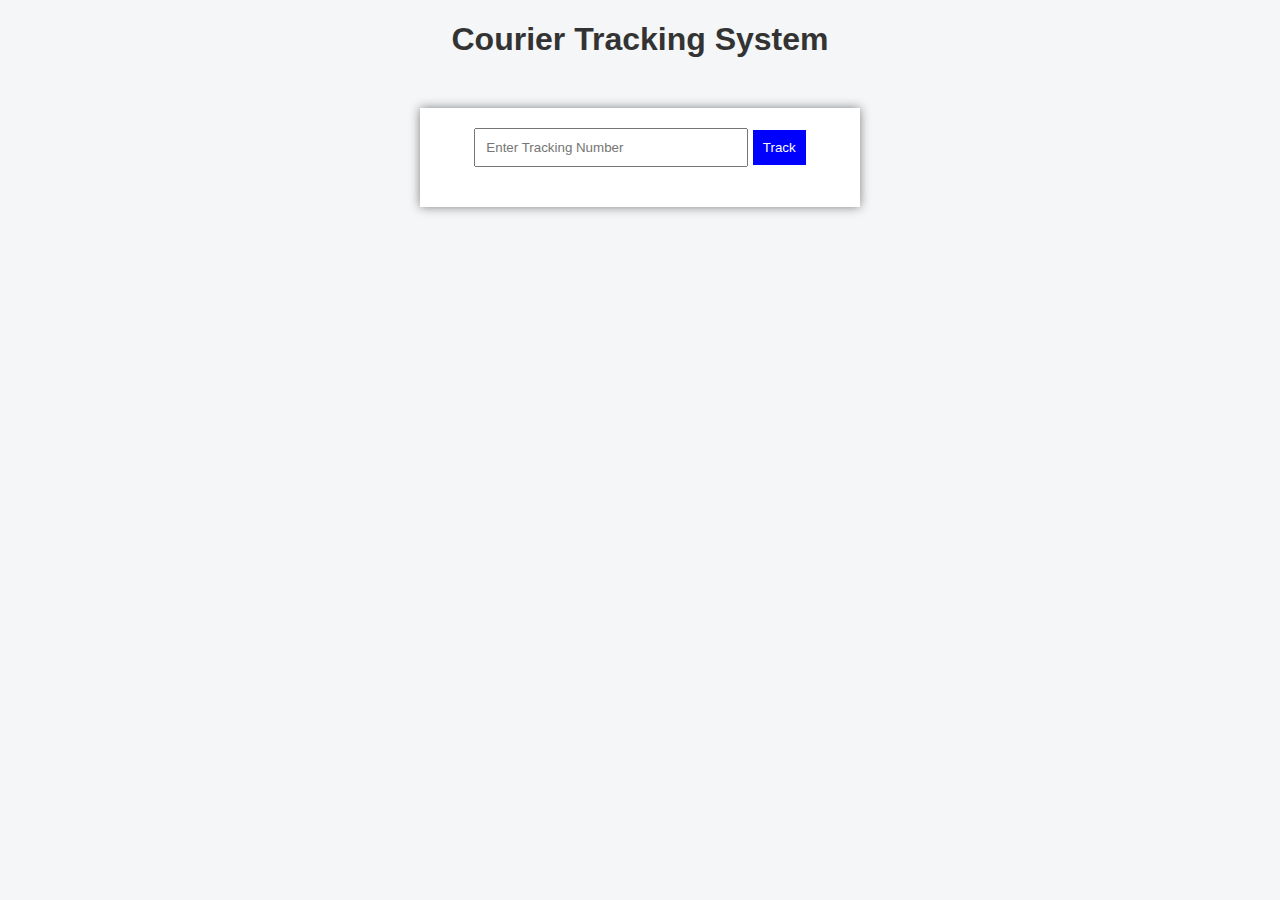
<file: index.html>
<!DOCTYPE html>
<html>
<head>
    <title>Courier Tracking System</title>
    <link rel="stylesheet" href="style.css">
</head>
<body>

    <h1>Courier Tracking System</h1>

    <div class="container">
        <input type="text" id="trackingNumber" placeholder="Enter Tracking Number">
        <button onclick="trackCourier()">Track</button>

        <div id="result"></div>
    </div>

    <script src="script.js"></script>

</body>
</html>
</file>
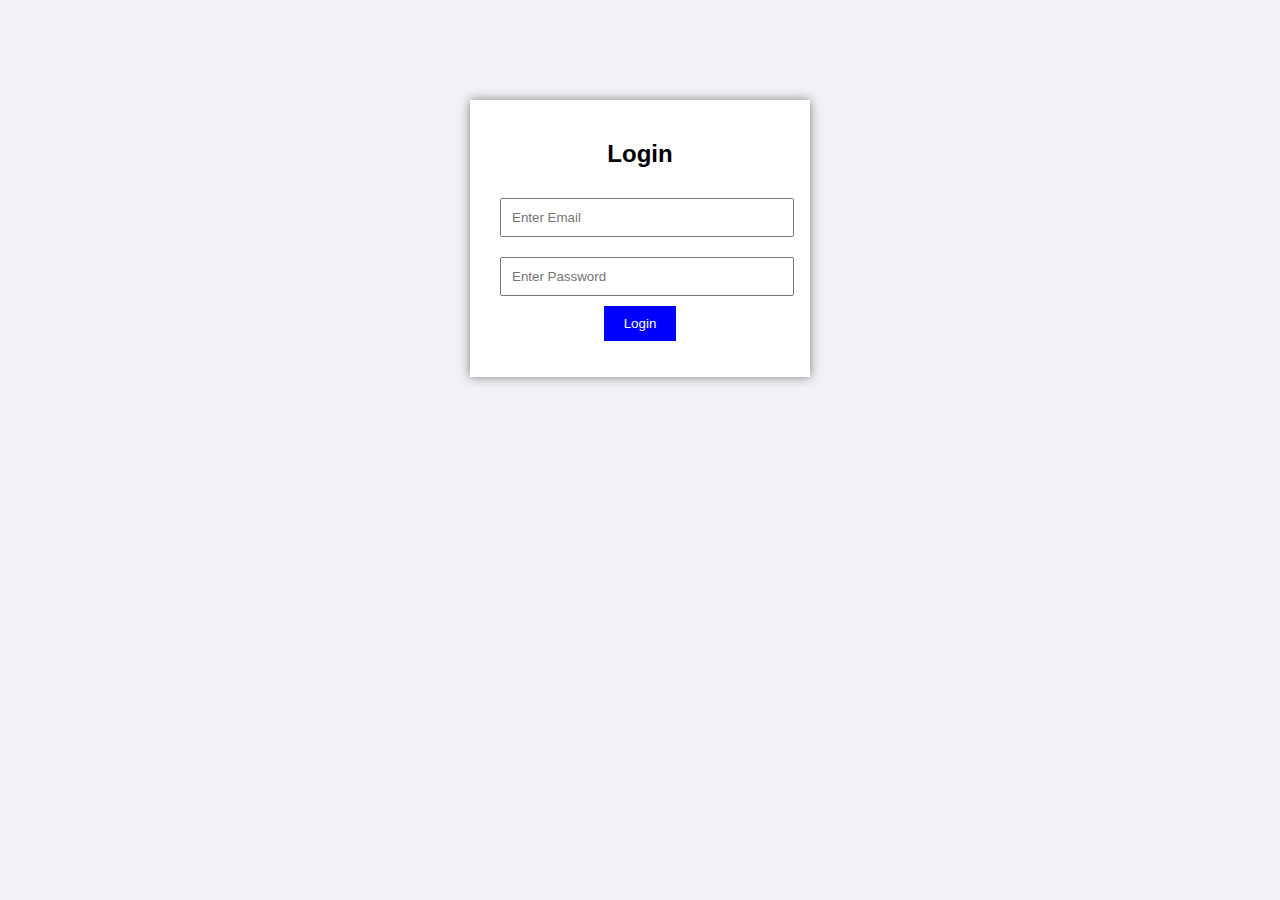
<file: dashboard.html>
<!DOCTYPE html>
<html>
<head>
    <title>Dashboard</title>
    <link rel="stylesheet" href="dashboard.css">
</head>
<body>

    <div class="navbar">

        <h2>Courier Tracking System</h2>

        <button onclick="logout()">Logout</button>

    </div>

    <div class="container">

        <h3 id="welcome"></h3>

        <div class="card">

            <h3>Track Courier</h3>

            <input type="text" id="trackingNumber" placeholder="Enter Tracking Number">

            <button onclick="trackCourier()">Track</button>

            <div id="result"></div>

        </div>

    </div>

<script src="dashboard.js"></script>

</body>
</html>
</file>
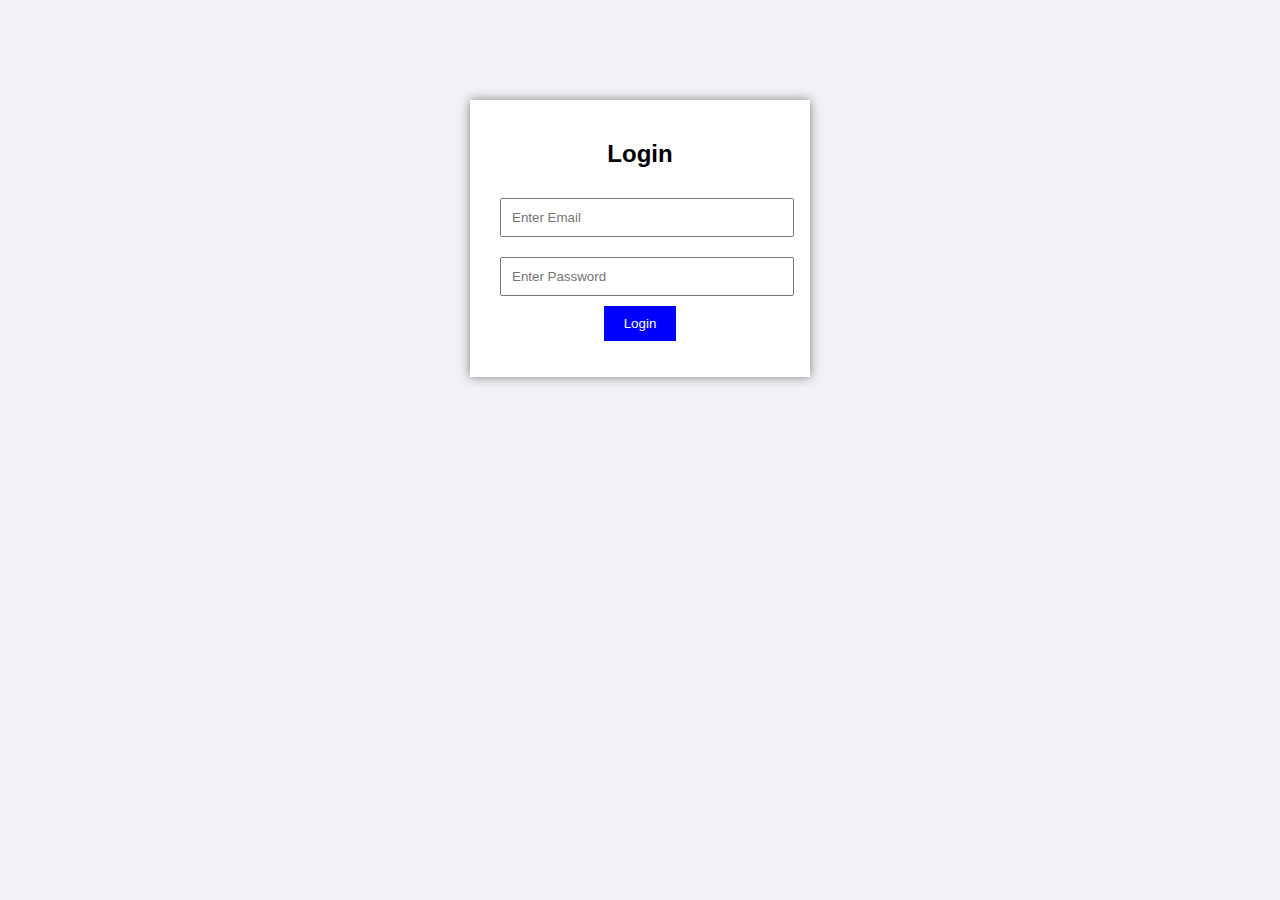
<file: login.html>
<!DOCTYPE html>
<html>
<head>
    <title>Login - Courier Tracking</title>
    <link rel="stylesheet" href="login.css">
</head>
<body>

    <div class="login-container">

        <h2>Login</h2>

        <input type="email" id="email" placeholder="Enter Email">
        <input type="password" id="password" placeholder="Enter Password">

        <button onclick="login()">Login</button>

        <p id="message"></p>

    </div>

    <script src="login.js"></script>

</body>
</html>
</file>
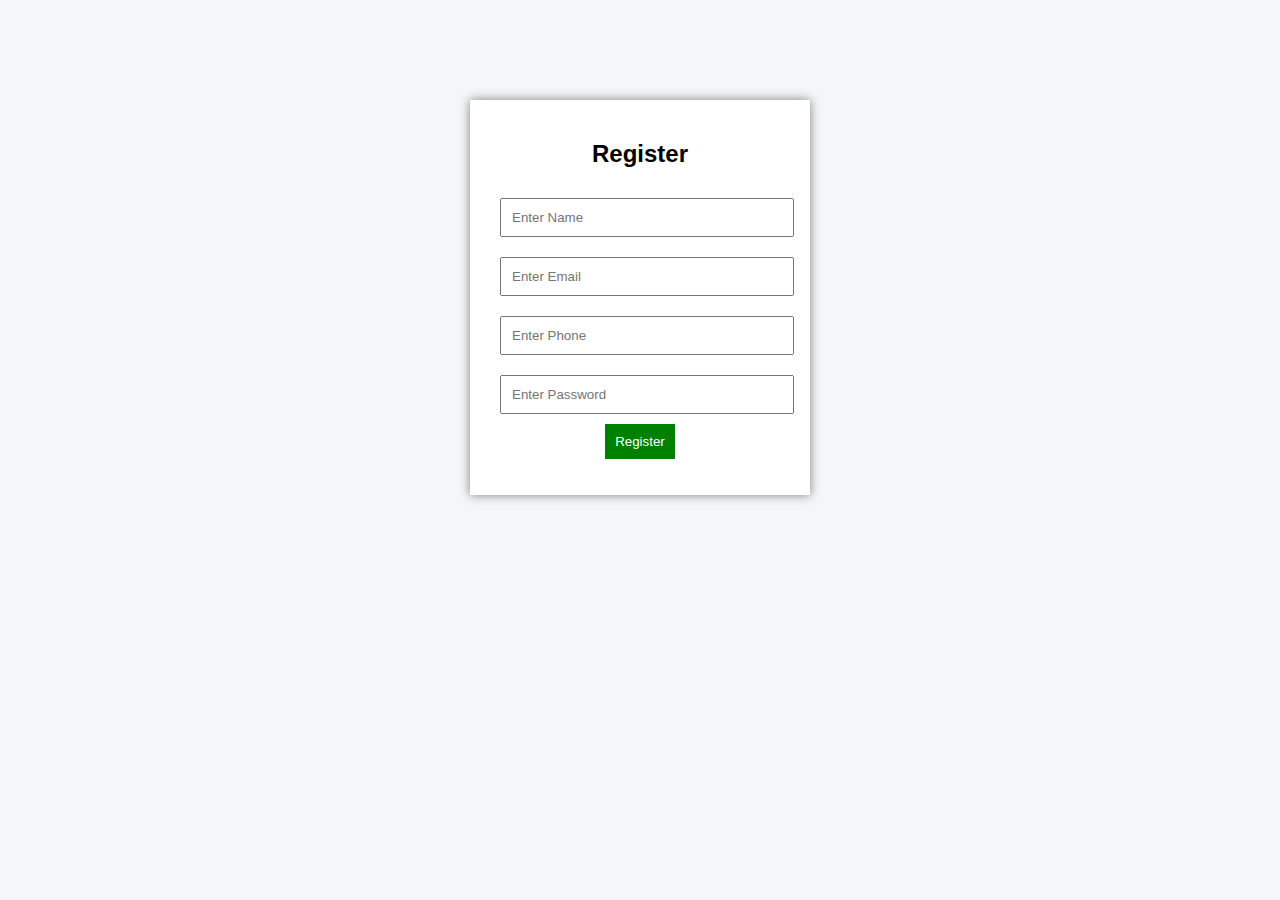
<file: register.html>
<!DOCTYPE html>
<html>
<head>
    <title>Register - Courier Tracking</title>
    <link rel="stylesheet" href="register.css">
</head>
<body>

<div class="container">

    <h2>Register</h2>

    <input type="text" id="name" placeholder="Enter Name">
    <input type="email" id="email" placeholder="Enter Email">
    <input type="text" id="phone" placeholder="Enter Phone">
    <input type="password" id="password" placeholder="Enter Password">

    <button onclick="register()">Register</button>

    <p id="message"></p>

</div>

<script src="register.js"></script>

</body>
</html>
</file>
<file: style.css>
body {
    font-family: Arial;
    background-color: #f4f6f8;
    text-align: center;
}

h1 {
    color: #333;
}

.container {
    background: white;
    padding: 20px;
    margin: 50px auto;
    width: 400px;
    box-shadow: 0px 0px 10px gray;
}

input {
    padding: 10px;
    width: 250px;
}

button {
    padding: 10px;
    background: blue;
    color: white;
    border: none;
    cursor: pointer;
}

#result {
    margin-top: 20px;
    text-align: left;
}
</file>
<file: dashboard.css>
body {
    font-family: Arial;
    background: #f4f6f8;
}

.navbar {

    background: blue;
    color: white;
    padding: 15px;

    display: flex;
    justify-content: space-between;
}

.container {

    padding: 20px;
}

.card {

    background: white;
    padding: 20px;
    width: 400px;
    box-shadow: 0 0 10px gray;
}

input {

    padding: 10px;
    width: 70%;
}

button {

    padding: 10px;
    background: green;
    color: white;
    border: none;
}
</file>
<file: login.css>
body {
    font-family: Arial;
    background-color: #f0f2f5;
}

.login-container {

    width: 300px;
    margin: 100px auto;
    padding: 20px;

    background: white;
    box-shadow: 0 0 10px gray;
    text-align: center;
}

input {

    width: 90%;
    padding: 10px;
    margin: 10px;
}

button {

    padding: 10px 20px;
    background: blue;
    color: white;
    border: none;
    cursor: pointer;
}

#message {

    margin-top: 10px;
    color: red;
}
</file>
<file: register.css>
body {
    font-family: Arial;
    background-color: #f4f6f8;
}

.container {

    width: 300px;
    margin: 100px auto;
    padding: 20px;

    background: white;
    box-shadow: 0 0 10px gray;
    text-align: center;
}

input {

    width: 90%;
    padding: 10px;
    margin: 10px;
}

button {

    padding: 10px;
    background: green;
    color: white;
    border: none;
}

#message {

    margin-top: 10px;
}
</file>
